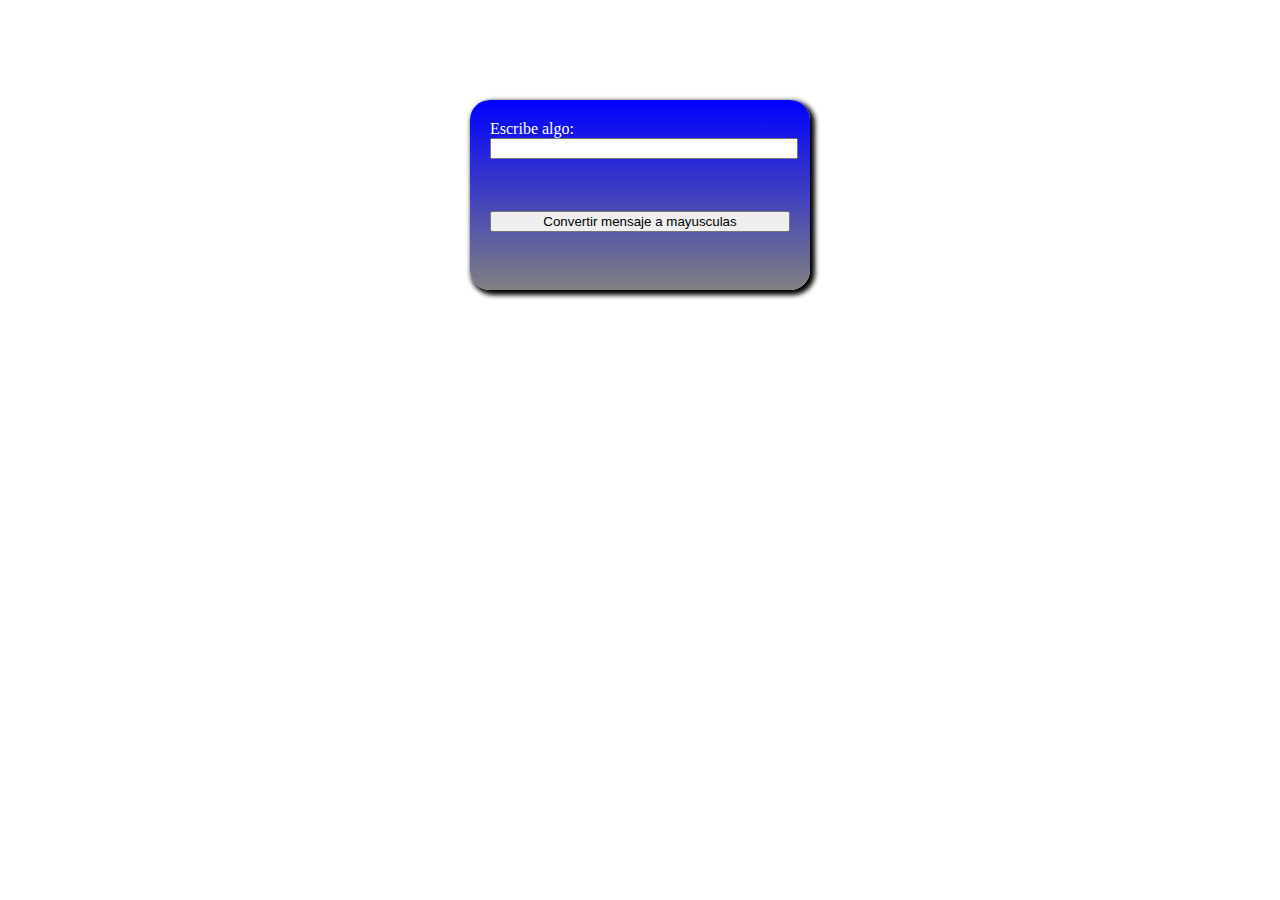
<file: js-brow-1/index.html>
<!DOCTYPE html>
<html>
  <head>
    <meta charset="UTF-8" />
    <title>Mayúsculas</title>
    <link rel="stylesheet" href="index.css" />
  </head>
  <body>
    <div class="backBox">
      <label id="sentence" for="texto">Escribe algo:</label>
      <input type="text" id="texto" />
      <p id="resultado"></p>
      <button id="btn">Convertir mensaje a mayusculas</button>
      <p id="resultadobtn"></p>
    </div>
    <script src="index.js"></script>
  </body>
</html>
</file>
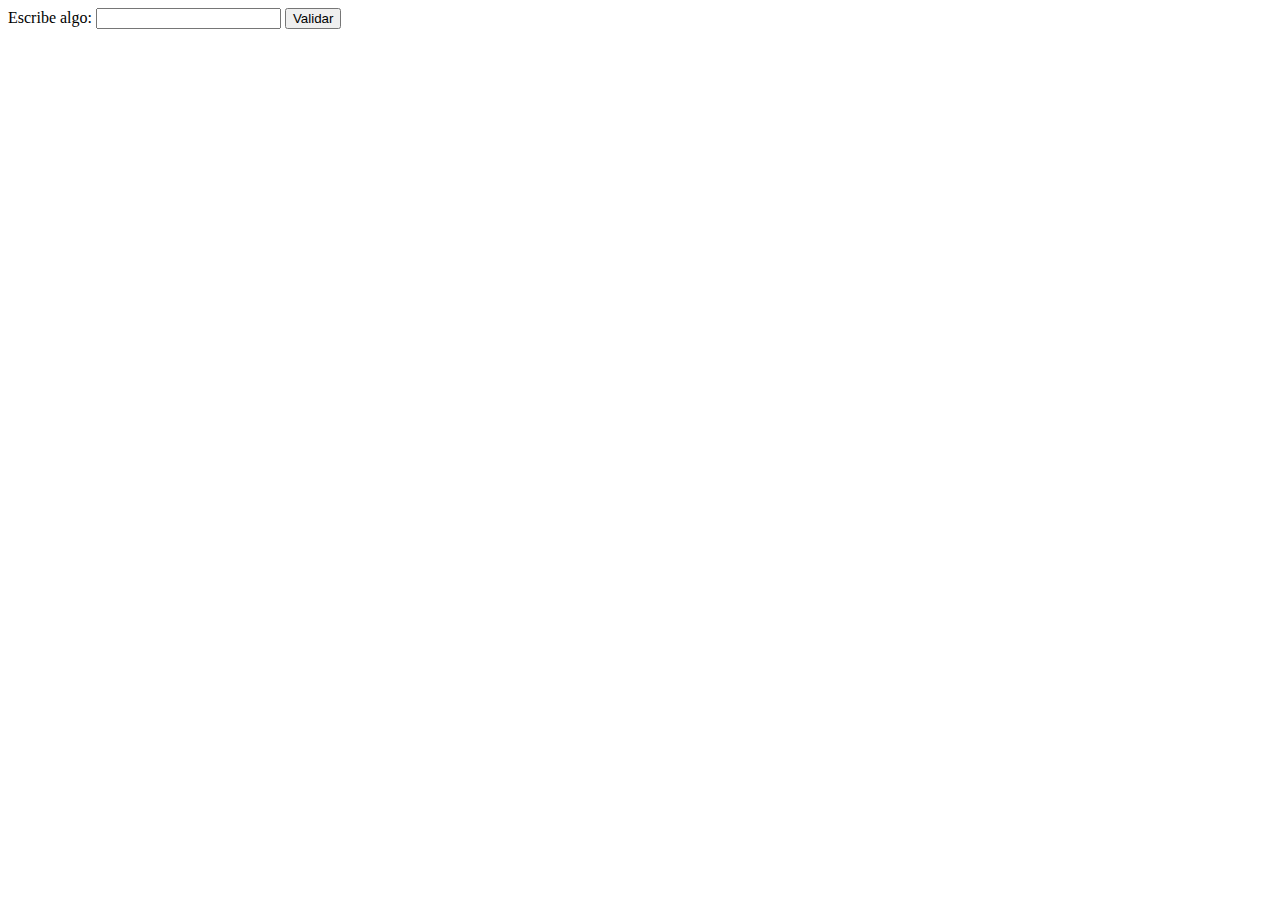
<file: js-brow-1/js-brow-1-bonus/index.html>
<!DOCTYPE html>
<html>
  <head>
    <meta charset="UTF-8" />
    <title>Palindromo</title>
  </head>
  <body>
    <label id="sentence" for="texto">Escribe algo:</label>
    <input type="text" id="texto" />
    <button class="btn">Validar</button>
    <p id="resultado"></p>
    <script>
      const input = document.querySelector("#texto");
      const btn = document.querySelector(".btn");
      const result = document.querySelector("#resultado");

      btn.addEventListener("click", function () {
        let word = input.value.toLowerCase();
        let reverseWord = "";
        for (let i = word.length - 1; i >= 0; i--) {
          reverseWord = reverseWord + word[i];
        }
        if (reverseWord === word) {
          result.textContent = word + " es un palindromo";
        } else {
          result.textContent = word + " no es un palindromo";
        }
      });
    </script>
  </body>
</html>
</file>
<file: js-brow-1/index.css>
.backBox {
  border-radius: 20px;
  background: linear-gradient(blue, gray);
  width: 300px;
  height: 150px;
  box-shadow: 3px 3px 5px 2px black;
  margin: auto;
  margin-top: 100px;
  padding: 20px;
}
#sentence {
  width: 100%;
  color: white;
  margin: auto;
  margin-top: 50px;
}
#texto {
  width: 100%;
}
#resultado {
  color: rgb(248, 204, 204);
  padding: 10px;
}
#btn {
  width: 100%;
}
#resultadobtn {
  color: white;
  padding: 20px;
}
</file>
